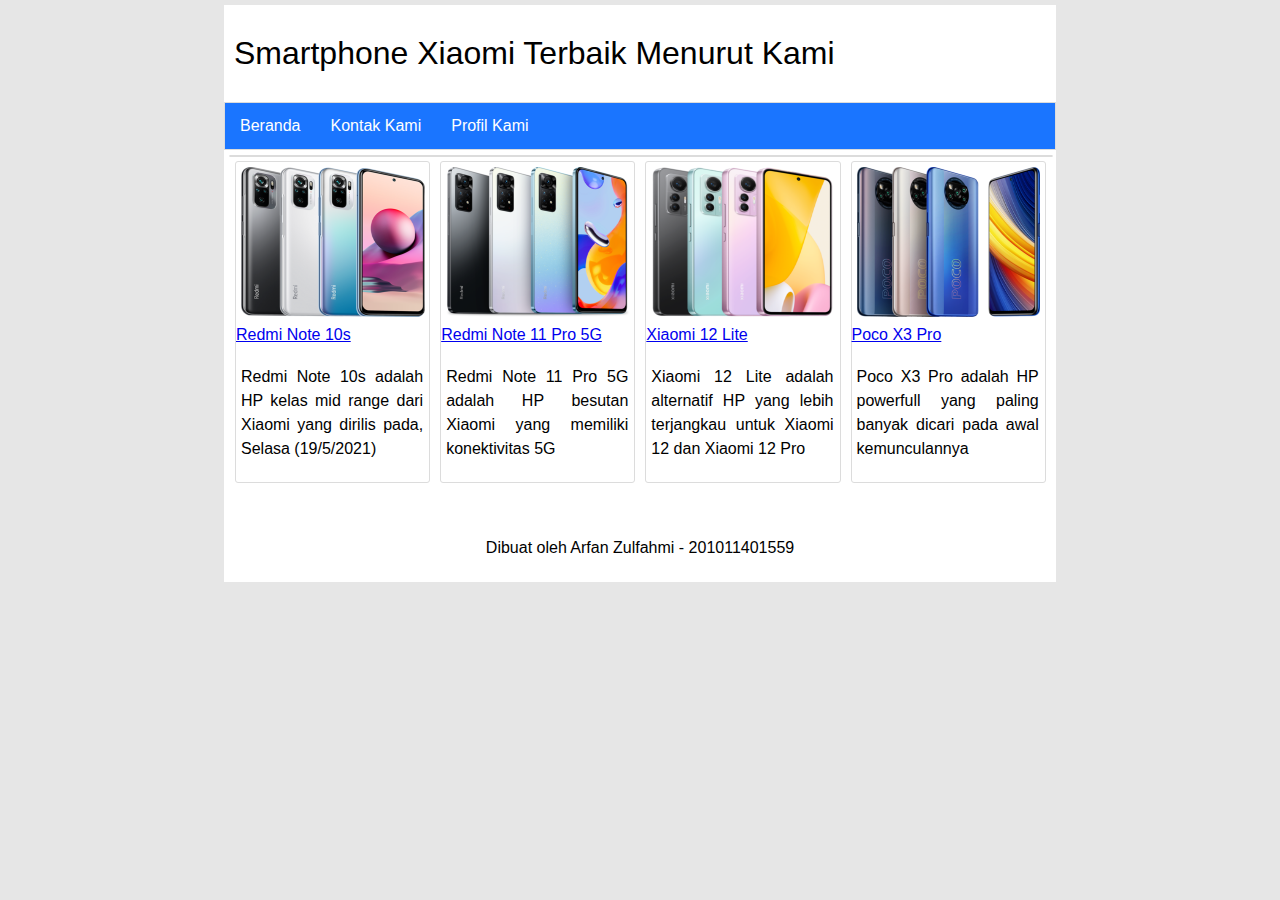
<file: index.html>
<!DOCTYPE html>
<html>
<head>
	<title>Beranda</title>
	<link rel="stylesheet" type="text/css" href="style.css">
	<meta name="viewport" content="width=device-width, initial-scale=1.0">
</head>
<body>
	<div class="container">
	<header>
		Smartphone Xiaomi Terbaik Menurut Kami
	</header>
	<nav>
		<ul>
			<li><a href="index.html">Beranda</a></li>
			<li><a href="kontak-saya.html">Kontak Kami</a></li>
			<li><a href="tentang-saya.html">Profil Kami</a></li>
		</ul>
	</nav>
	<article>
		<div class="konten">
			<a href="renot10s.html"><img src="gambar/renot10s.png" ></a>
			<div>
				<a href="renot10s.html">Redmi Note 10s</a>
			</div>
			<p>Redmi Note 10s adalah HP kelas mid range dari Xiaomi yang dirilis pada, Selasa (19/5/2021)</p>
		</div>
		<div class="konten">
			<a href="renot11pro.html"><img src="gambar/renot11pro.png" ></a>
			<div>
				<a href="renot11pro.html">Redmi Note 11 Pro 5G</a>
			</div>
			<p>Redmi Note 11 Pro 5G adalah HP besutan Xiaomi yang memiliki konektivitas 5G</p>
		</div>
		<div class="konten">
			<a href="mi12lite.html"><img src="gambar/mi12lite.png" ></a>
            <div>
                <a href="mi12lite.html">Xiaomi 12 Lite</a>
            </div>
            <p>Xiaomi 12 Lite adalah alternatif HP yang lebih terjangkau untuk Xiaomi 12 dan Xiaomi 12 Pro</p>
        </div>
		<div class="konten">
			<a href="pocox3pro.html"><img src="gambar/pocox3pro.png" ></a>
            <div>
                <a href="pocox3pro.html">Poco X3 Pro</a>
            </div>
            <p>Poco X3 Pro adalah HP powerfull yang paling banyak dicari pada awal kemunculannya</p>
        </div>
	</article>
	<footer>
		<br><br>
		Dibuat oleh Arfan Zulfahmi - 201011401559
	</footer>
	</div>
</body>
</html>
</file>
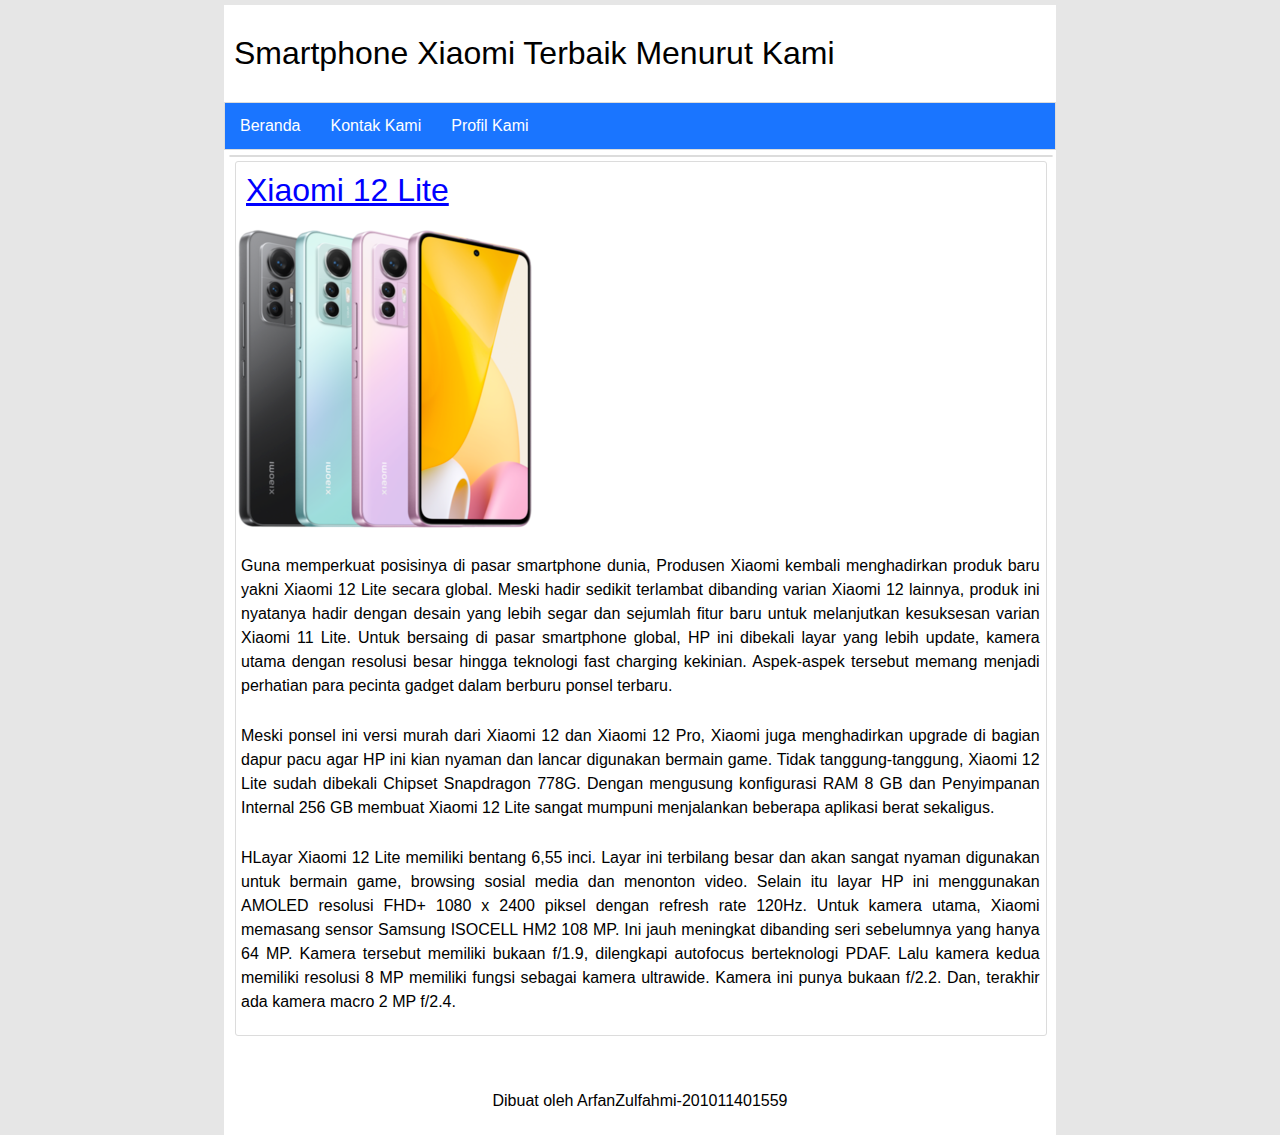
<file: mi12lite.html>
<!DOCTYPE html>
<html>
<head>
    <title>Xiaomi 12 Lite</title>
    <link rel="stylesheet" type="text/css" href="style.css">
    <meta name="viewport" content="width=device-width, initial-scale=1.0">
</head>
<body>
    <div class="container">
    <header>
        Smartphone Xiaomi Terbaik Menurut Kami
    </header>
    <nav>
        <ul>
            <li><a href="index.html">Beranda</a></li>
            <li><a href="kontak-saya.html">Kontak Kami</a></li>
            <li><a href="tentang-saya.html">Profil Kami</a></li>
        </ul>
    </nav>
       <article>
                <div class="isi">
                    <div class="judul">
                        Xiaomi 12 Lite
                    </div>
                    <img src="gambar/mi12lite.png" >
                    <p>Guna memperkuat posisinya di pasar smartphone dunia, Produsen Xiaomi kembali menghadirkan produk baru yakni Xiaomi 12 Lite secara global. Meski hadir sedikit terlambat dibanding varian Xiaomi 12 lainnya, produk ini nyatanya hadir dengan desain yang lebih segar dan sejumlah fitur baru untuk melanjutkan kesuksesan varian Xiaomi 11 Lite. Untuk bersaing di pasar smartphone global, HP ini dibekali layar yang lebih update, kamera utama dengan resolusi besar hingga teknologi fast charging kekinian. Aspek-aspek tersebut memang menjadi perhatian para pecinta gadget dalam berburu ponsel terbaru. </p>
                    <p>Meski ponsel ini versi murah dari Xiaomi 12 dan Xiaomi 12 Pro, Xiaomi juga menghadirkan upgrade di bagian dapur pacu agar HP ini kian nyaman dan lancar digunakan bermain game. Tidak tanggung-tanggung, Xiaomi 12 Lite sudah dibekali Chipset Snapdragon 778G. Dengan mengusung konfigurasi RAM 8 GB dan Penyimpanan Internal 256 GB membuat Xiaomi 12 Lite sangat mumpuni menjalankan beberapa aplikasi berat sekaligus.</p>
                    <p>HLayar Xiaomi 12 Lite memiliki bentang 6,55 inci. Layar ini terbilang besar dan akan sangat nyaman digunakan untuk bermain game, browsing sosial media dan menonton video. Selain itu layar HP ini menggunakan AMOLED resolusi FHD+ 1080 x 2400 piksel dengan refresh rate 120Hz. Untuk kamera utama, Xiaomi memasang sensor Samsung ISOCELL HM2 108 MP. Ini jauh meningkat dibanding seri sebelumnya yang hanya 64 MP. Kamera tersebut memiliki bukaan f/1.9, dilengkapi autofocus berteknologi PDAF. Lalu kamera kedua memiliki resolusi 8 MP memiliki fungsi sebagai kamera ultrawide. Kamera ini punya bukaan f/2.2. Dan, terakhir ada kamera macro 2 MP f/2.4.</p>
                </div>
            
         </article>
  
       <footer>
        <br><br>
        Dibuat oleh ArfanZulfahmi-201011401559
       </footer>
    </div>
</body>
</html>
</file>
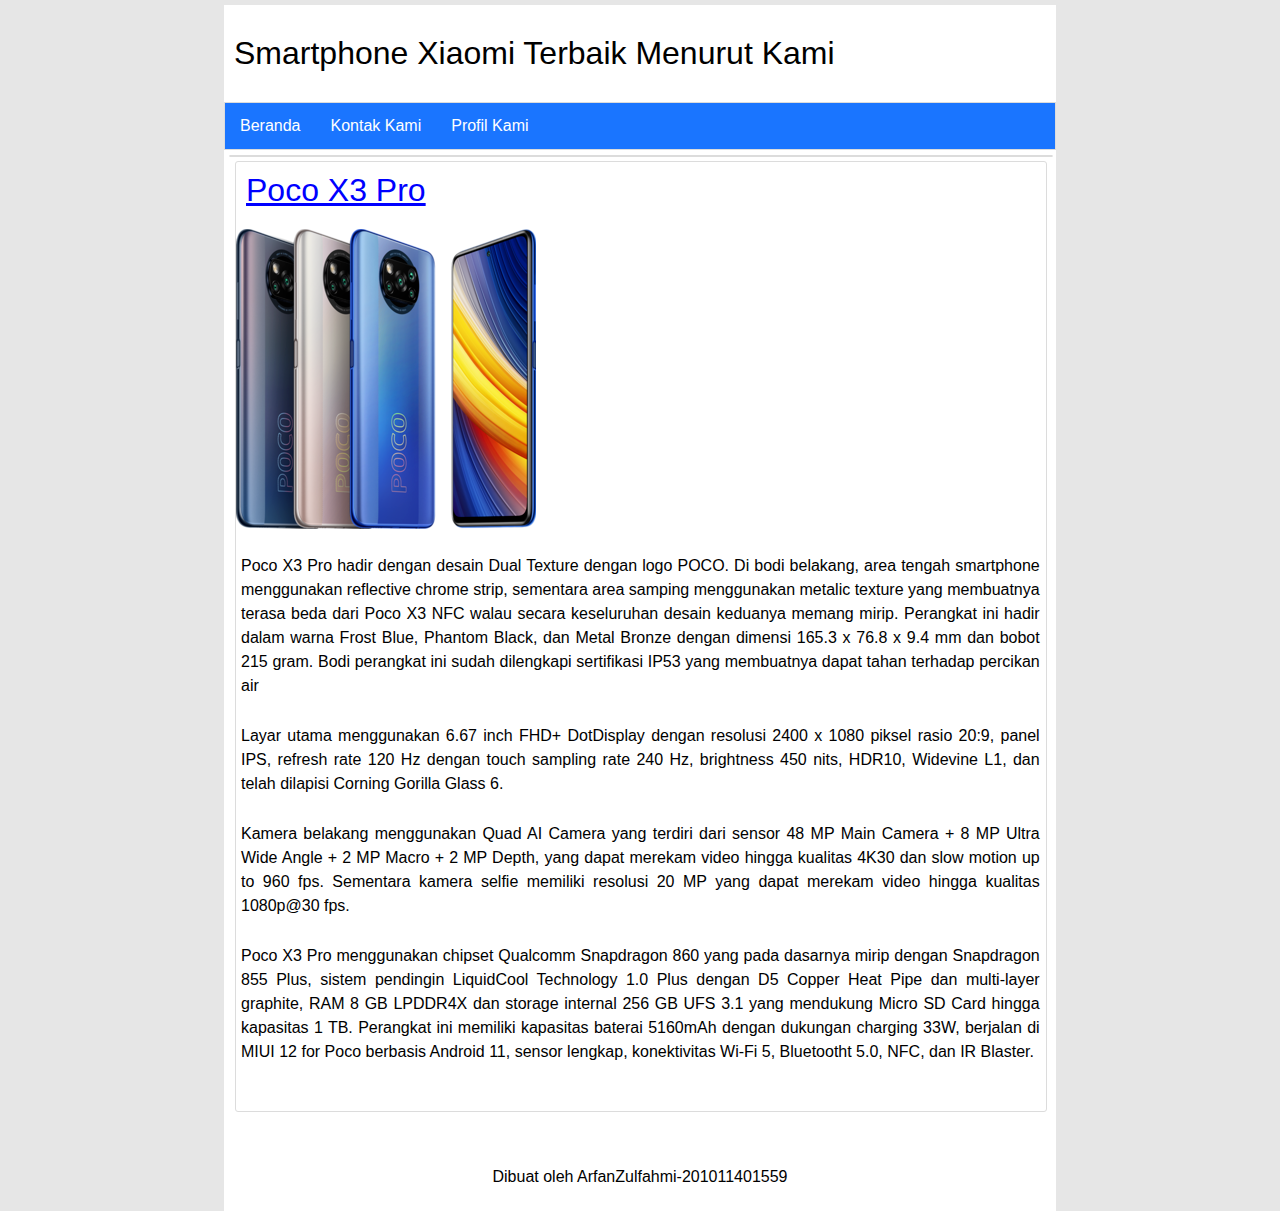
<file: pocox3pro.html>
<!DOCTYPE html>
<html>
<head>
    <title>Poco X3 Pro</title>
    <link rel="stylesheet" type="text/css" href="style.css">
    <meta name="viewport" content="width=device-width, initial-scale=1.0">
</head>
<body>
    <div class="container">
    <header>
        Smartphone Xiaomi Terbaik Menurut Kami
    </header>
    <nav>
        <ul>
            <li><a href="index.html">Beranda</a></li>
            <li><a href="kontak-saya.html">Kontak Kami</a></li>
            <li><a href="tentang-saya.html">Profil Kami</a></li>
        </ul>
    </nav>
       <article>
                <div class="isi">
                    <div class="judul">
                        Poco X3 Pro
                    </div>
                    <img src="gambar/pocox3pro.png" >
                    <p>Poco X3 Pro hadir dengan desain Dual Texture dengan logo POCO. Di bodi belakang, area tengah smartphone menggunakan reflective chrome strip, sementara area samping menggunakan metalic texture yang membuatnya terasa beda dari Poco X3 NFC walau secara keseluruhan desain keduanya memang mirip. Perangkat ini hadir dalam warna Frost Blue, Phantom Black, dan Metal Bronze dengan dimensi 165.3 x 76.8 x 9.4 mm dan bobot 215 gram. Bodi perangkat ini sudah dilengkapi sertifikasi IP53 yang membuatnya dapat tahan terhadap percikan air</p>
                    <p>Layar utama menggunakan 6.67 inch FHD+ DotDisplay dengan resolusi 2400 x 1080 piksel rasio 20:9, panel IPS, refresh rate 120 Hz dengan touch sampling rate 240 Hz, brightness 450 nits, HDR10, Widevine L1, dan telah dilapisi Corning Gorilla Glass 6.</p>
                    <p>Kamera belakang menggunakan Quad AI Camera yang terdiri dari sensor 48 MP Main Camera + 8 MP Ultra Wide Angle + 2 MP Macro + 2 MP Depth, yang dapat merekam video hingga kualitas 4K30 dan slow motion up to 960 fps. Sementara kamera selfie memiliki resolusi 20 MP yang dapat merekam video hingga kualitas 1080p@30 fps.</p>
                    <p>Poco X3 Pro menggunakan chipset Qualcomm Snapdragon 860 yang pada dasarnya mirip dengan Snapdragon 855 Plus, sistem pendingin LiquidCool Technology 1.0 Plus dengan D5 Copper Heat Pipe dan multi-layer graphite, RAM 8 GB LPDDR4X dan storage internal 256 GB UFS 3.1 yang mendukung Micro SD Card hingga kapasitas 1 TB. Perangkat ini memiliki kapasitas baterai 5160mAh dengan dukungan charging 33W, berjalan di MIUI 12 for Poco berbasis Android 11, sensor lengkap, konektivitas Wi-Fi 5, Bluetootht 5.0, NFC, dan IR Blaster.<p>

               
                </div>
            
         </article>
  
       <footer>
        <br><br>
        Dibuat oleh ArfanZulfahmi-201011401559
       </footer>
    </div>
</body>
</html>
</file>
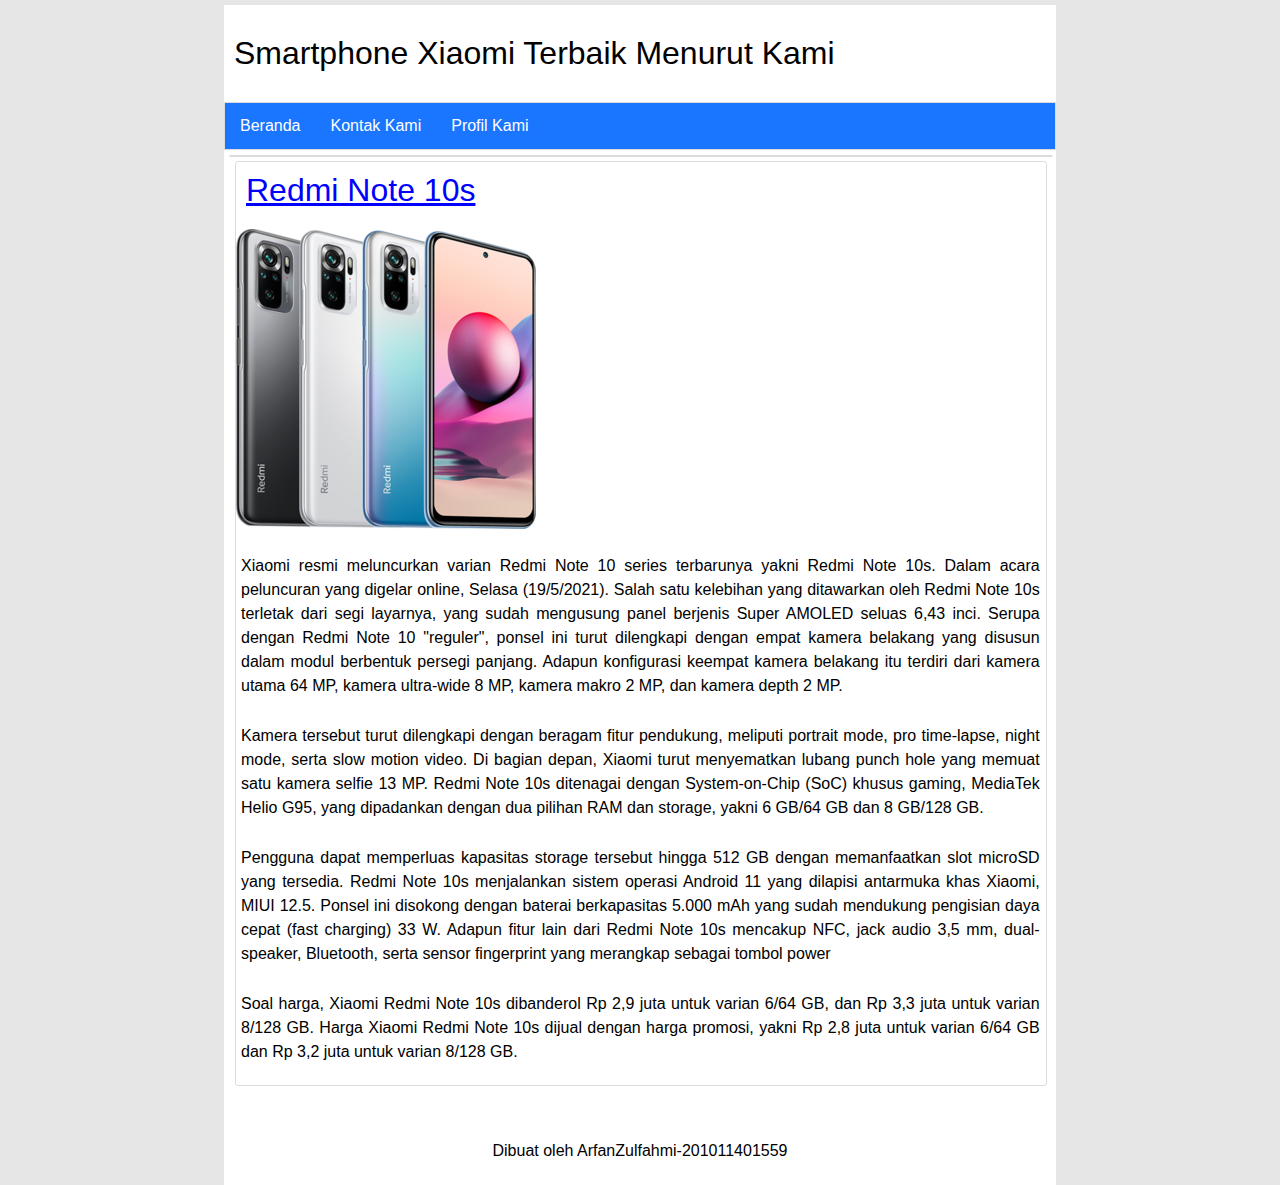
<file: renot10s.html>
<!DOCTYPE html>
<html>
<head>
    <title>Redmi Note 10s</title>
    <link rel="stylesheet" type="text/css" href="style.css">
    <meta name="viewport" content="width=device-width, initial-scale=1.0">
</head>
<body>
    <div class="container">
    <header>
        Smartphone Xiaomi Terbaik Menurut Kami
    </header>
    <nav>
        <ul>
            <li><a href="index.html">Beranda</a></li>
            <li><a href="kontak-saya.html">Kontak Kami</a></li>
            <li><a href="tentang-saya.html">Profil Kami</a></li>
        </ul>
    </nav>
       <article>
                <div class="isi">
                    <div class="judul">
                        Redmi Note 10s
                    </div>
                    <img src="gambar/renot10s.png" >
                    <p>Xiaomi resmi meluncurkan varian Redmi Note 10 series terbarunya yakni Redmi Note 10s. Dalam acara peluncuran yang digelar online, Selasa (19/5/2021). Salah satu kelebihan yang ditawarkan oleh Redmi Note 10s terletak dari segi layarnya, yang sudah mengusung panel berjenis Super AMOLED seluas 6,43 inci. Serupa dengan Redmi Note 10 "reguler", ponsel ini turut dilengkapi dengan empat kamera belakang yang disusun dalam modul berbentuk persegi panjang. Adapun konfigurasi keempat kamera belakang itu terdiri dari kamera utama 64 MP, kamera ultra-wide 8 MP, kamera makro 2 MP, dan kamera depth 2 MP.</p>
                    <p>Kamera tersebut turut dilengkapi dengan beragam fitur pendukung, meliputi portrait mode, pro time-lapse, night mode, serta slow motion video. Di bagian depan, Xiaomi turut menyematkan lubang punch hole yang memuat satu kamera selfie 13 MP. Redmi Note 10s ditenagai dengan System-on-Chip (SoC) khusus gaming, MediaTek Helio G95, yang dipadankan dengan dua pilihan RAM dan storage, yakni 6 GB/64 GB dan 8 GB/128 GB.</p>
                    <p>Pengguna dapat memperluas kapasitas storage tersebut hingga 512 GB dengan memanfaatkan slot microSD yang tersedia. Redmi Note 10s menjalankan sistem operasi Android 11 yang dilapisi antarmuka khas Xiaomi, MIUI 12.5. Ponsel ini disokong dengan baterai berkapasitas 5.000 mAh yang sudah mendukung pengisian daya cepat (fast charging) 33 W. Adapun fitur lain dari Redmi Note 10s mencakup NFC, jack audio 3,5 mm, dual-speaker, Bluetooth, serta sensor fingerprint yang merangkap sebagai tombol power</p>
                    <p>Soal harga, Xiaomi Redmi Note 10s dibanderol Rp 2,9 juta untuk varian 6/64 GB, dan Rp 3,3 juta untuk varian 8/128 GB. Harga Xiaomi Redmi Note 10s dijual dengan harga promosi, yakni Rp 2,8 juta untuk varian 6/64 GB dan Rp 3,2 juta untuk varian 8/128 GB.</p>
                </div>
         </article>
    <footer>
        <br><br>
        Dibuat oleh ArfanZulfahmi-201011401559
    </footer>
    </div>
</body>
</html>
</file>
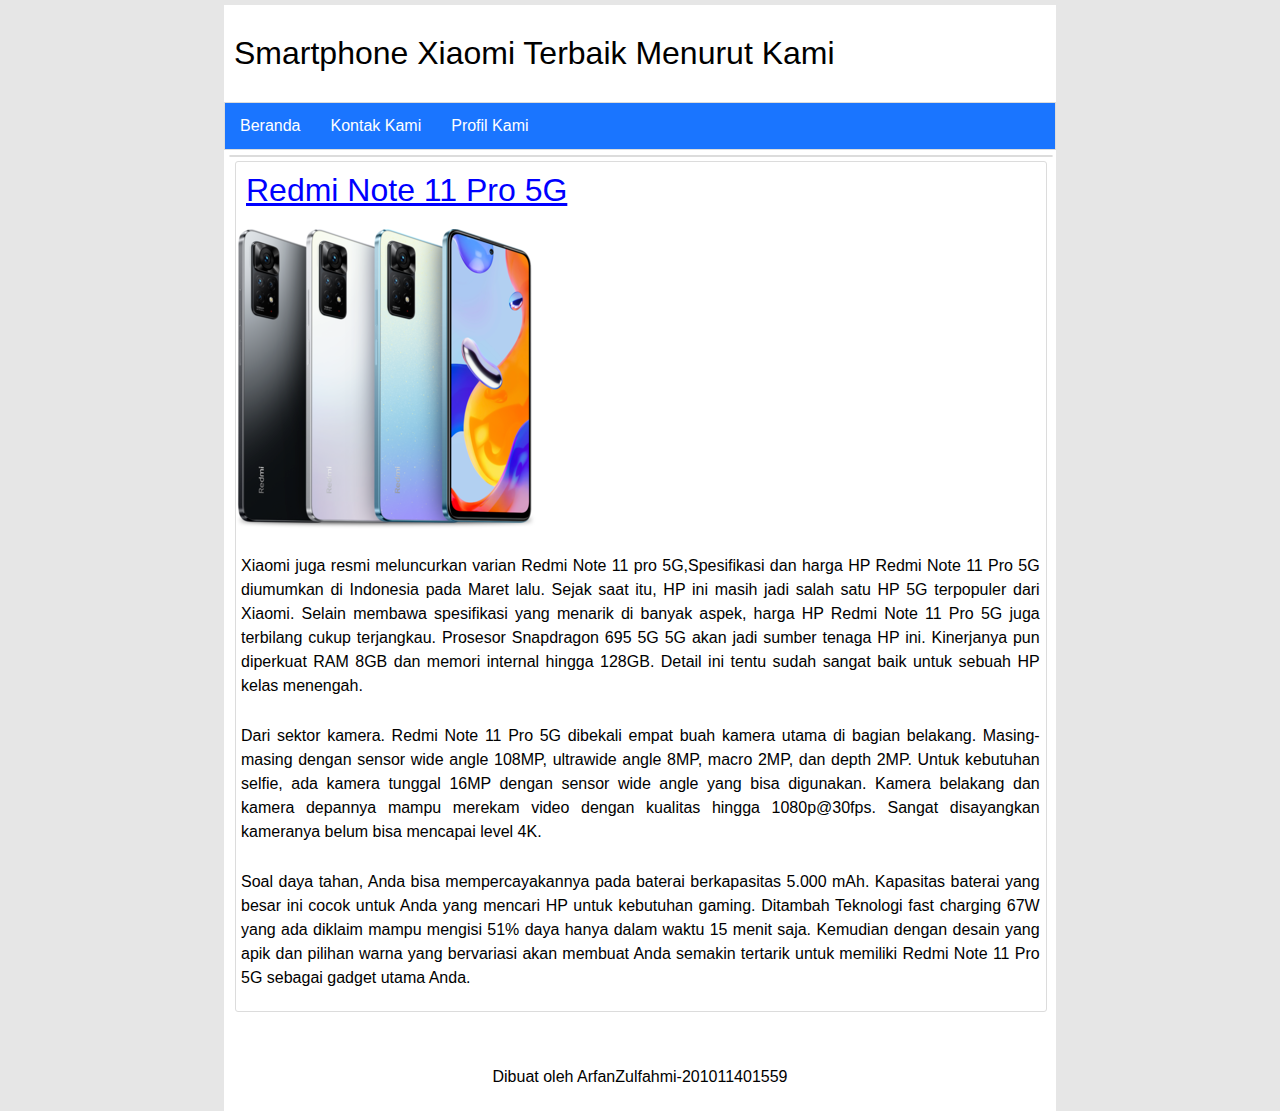
<file: renot11pro.html>
<!DOCTYPE html>
<html>
<head>
    <title>Redmi Note 11 Pro 5G</title>
    <link rel="stylesheet" type="text/css" href="style.css">
    <meta name="viewport" content="width=device-width, initial-scale=1.0">
</head>
<body>
    <div class="container">
    <header>
        Smartphone Xiaomi Terbaik Menurut Kami
    </header>
    <nav>
        <ul>
            <li><a href="index.html">Beranda</a></li>
            <li><a href="kontak-saya.html">Kontak Kami</a></li>
            <li><a href="tentang-saya.html">Profil Kami</a></li>
        </ul>
    </nav>
       <article>
                <div class="isi">
                    <div class="judul">
                        Redmi Note 11 Pro 5G
                    </div>
                    <img src="gambar/renot11pro.png" >
                    <p>Xiaomi juga resmi meluncurkan varian Redmi Note 11 pro 5G,Spesifikasi dan harga HP Redmi Note 11 Pro 5G diumumkan di Indonesia pada Maret lalu. Sejak saat itu, HP ini masih jadi salah satu HP 5G terpopuler dari Xiaomi. Selain membawa spesifikasi yang menarik di banyak aspek, harga HP Redmi Note 11 Pro 5G juga terbilang cukup terjangkau. Prosesor Snapdragon 695 5G 5G akan jadi sumber tenaga HP ini. Kinerjanya pun diperkuat RAM 8GB dan memori internal hingga 128GB. Detail ini tentu sudah sangat baik untuk sebuah HP kelas menengah.</p>
                    <p>Dari sektor kamera. Redmi Note 11 Pro 5G dibekali empat buah kamera utama di bagian belakang. Masing-masing dengan sensor wide angle 108MP, ultrawide angle 8MP, macro 2MP, dan depth 2MP.  Untuk kebutuhan selfie, ada kamera tunggal 16MP dengan sensor wide angle yang bisa digunakan. Kamera belakang dan kamera depannya mampu merekam video dengan kualitas hingga 1080p@30fps. Sangat disayangkan kameranya belum bisa mencapai level 4K.</p>
                    <p>Soal daya tahan, Anda bisa mempercayakannya pada baterai berkapasitas 5.000 mAh. Kapasitas baterai yang besar ini cocok untuk Anda yang mencari HP untuk kebutuhan gaming. Ditambah Teknologi fast charging 67W yang ada diklaim mampu mengisi 51% daya hanya dalam waktu 15 menit saja. Kemudian dengan desain yang apik dan pilihan warna yang bervariasi akan membuat Anda semakin tertarik untuk memiliki Redmi Note 11 Pro 5G sebagai gadget utama Anda.</p>
                </div>
            
         </article>
  
       <footer>
        <br><br>
        Dibuat oleh ArfanZulfahmi-201011401559
    </footer>
    </div>
</body>
</html>
</file>
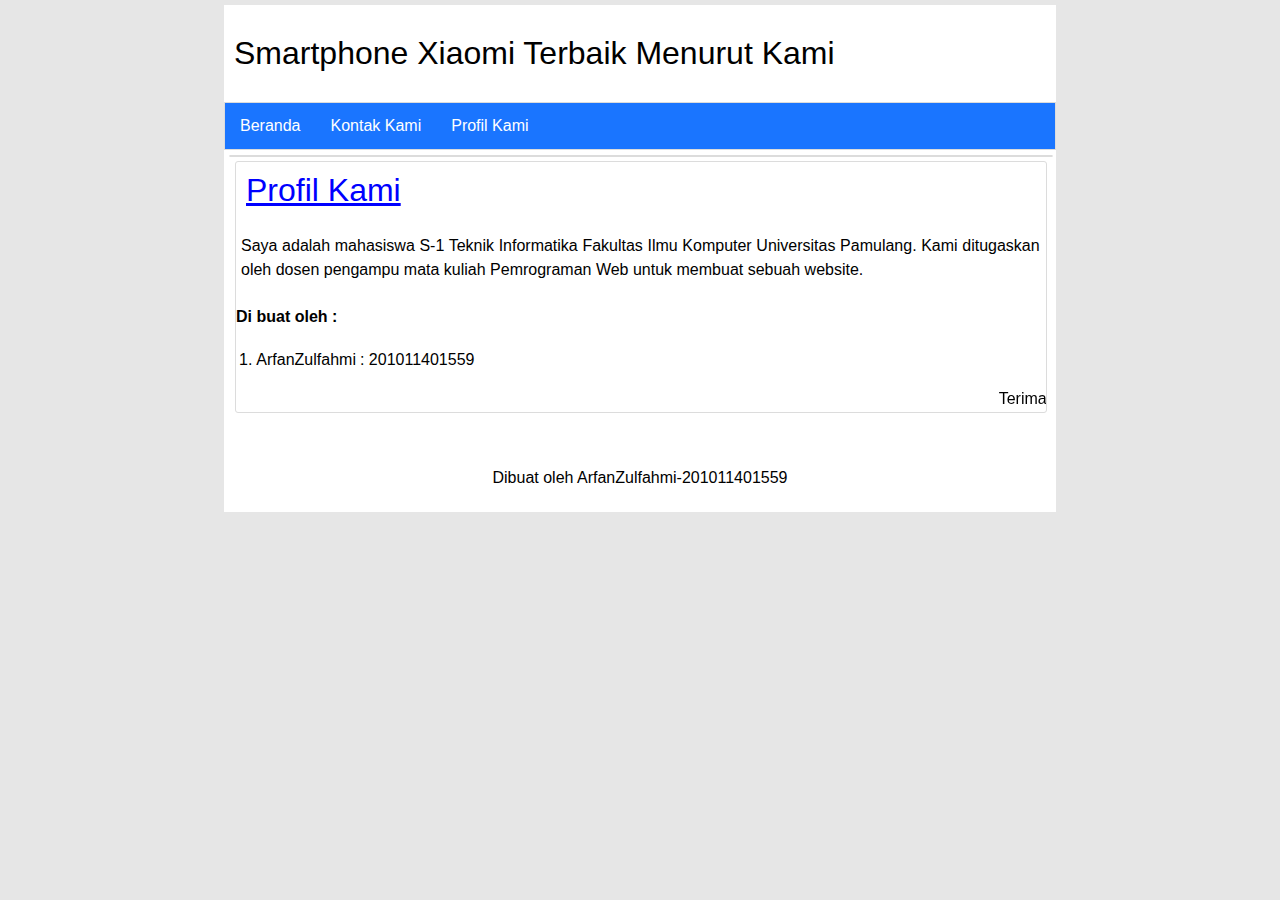
<file: tentang-saya.html>
<!DOCTYPE html>
<html>
<head>
    <title>Profil Kami</title>
    <link rel="stylesheet" type="text/css" href="style.css">
    <meta name="viewport" content="width=device-width, initial-scale=1.0">
</head>
<body>
    <div class="container">
    <header>
        Smartphone Xiaomi Terbaik Menurut Kami
    </header>
    <nav>
        <ul>
            <li><a href="index.html">Beranda</a></li>
            <li><a href="kontak-saya.html">Kontak Kami</a></li>
            <li><a href="tentang-saya.html">Profil Kami</a></li>
        </ul>
    </nav>
       <article>
                <div class="isi">
                    <div class="judul">
                        Profil Kami
                    </div>
                    <p>Saya adalah mahasiswa S-1 Teknik Informatika Fakultas Ilmu Komputer Universitas Pamulang. Kami ditugaskan oleh dosen pengampu mata kuliah Pemrograman Web untuk membuat sebuah website.</p>
                    <h4>Di buat oleh  :</h4>
                    <table>
                        <tr>
                            <td>1.</td>
                            <td>ArfanZulfahmi</td>
                            <td>: 201011401559</td>                   
                        </tr>
                    </table>
                    <br>
                    <marquee>Terimakasih sudah berkunjung :)</marquee>
                </div>
         </article>
       <footer>
        <br><br>
        Dibuat oleh ArfanZulfahmi-201011401559
       </footer>
       </div>
</body>
</html>
</file>
<file: style.css>
body {
	font-family: Arial, Helvetica, sans-serif;
	background: #e6e6e6;
    padding: 0;
    margin:0;
}

.container{
    width: 65%;
    height: auto;
    background: white;
    margin:auto;
    margin-top: 5px;
    padding-bottom: 5px;
}

header {
	font-size: xx-large;
    padding: 30px 0 30px 10px;
}

nav ul {
    list-style-type: none;
    margin: 0;
    padding: 0;
    overflow: hidden;
    background-color: #1a75ff;
    border: 1px solid gainsboro;
}

nav li {
    float: left;
}

nav li a{
    display: inline-block;
    color:#ffffff;
    text-align: center;
    padding: 14px 15px;
    text-decoration: none;
}

nav li a:hover {
    opacity:0.9;
    background-color: #3385ff;
}

article {
    width: 98.8%;
    height: auto;
    border-radius: 3px;
    margin: 5px 5px 5px 5px;
    border: 1px solid gainsboro;
    clear: both;
}

article p {
    padding: 5px 6px 5px 5px;
    line-height: 1.5;
    text-align: justify;  
}

article .konten {
	width: 23.5%;
    height: auto;
    margin: 5px 5px 5px 5px;
    border-radius: 3px;
    border: 1px solid gainsboro;
    float: left;
}

article .konten img {
    width: 95%;
    height: 150px;
    margin: 5px 5px 5px 5px;

}

article .konten a:hover {
	opacity: 0.9;
}

article .isi {
    width: 98.5%;
    height: auto;
    margin: 5px 5px 5px 5px;
    border-radius: 3px;
    border: 1px solid gainsboro;
    float: left;
}

article p {
    padding: 5px 6px 5px 5px;
    line-height: 1.5;  
}

article .isi .judul {
    font-size: xx-large;
    margin-bottom: 20px;
    margin-left: 10px;
    margin-top: 10px;
    text-decoration: underline;
    color: blue;
}

footer {
    clear: both;
    width: 98.8%;
    height: auto;
    text-align: center;
    margin: 5px 5px 5px 5px;
    border-radius: 3px;
    padding-top: 15px;
    padding-bottom: 15px;  
}

article .isi .tabel {
	margin-bottom: 20px;
}


@media screen and (max-width:1080px) {

    .container, article, footer {
        float: none;
        width: 98%;
   }
   article .konten {
    float: left;
    width: 48%;
   }

   article .konten img {
    height: auto;
   }
}

@media screen and (max-width:780px){
    /* For tablets: */
    .container, article, footer, article .konten {
        float: none;
        width: 98%;
   }

   article .konten img {
    height: auto;
   }
}
</file>
